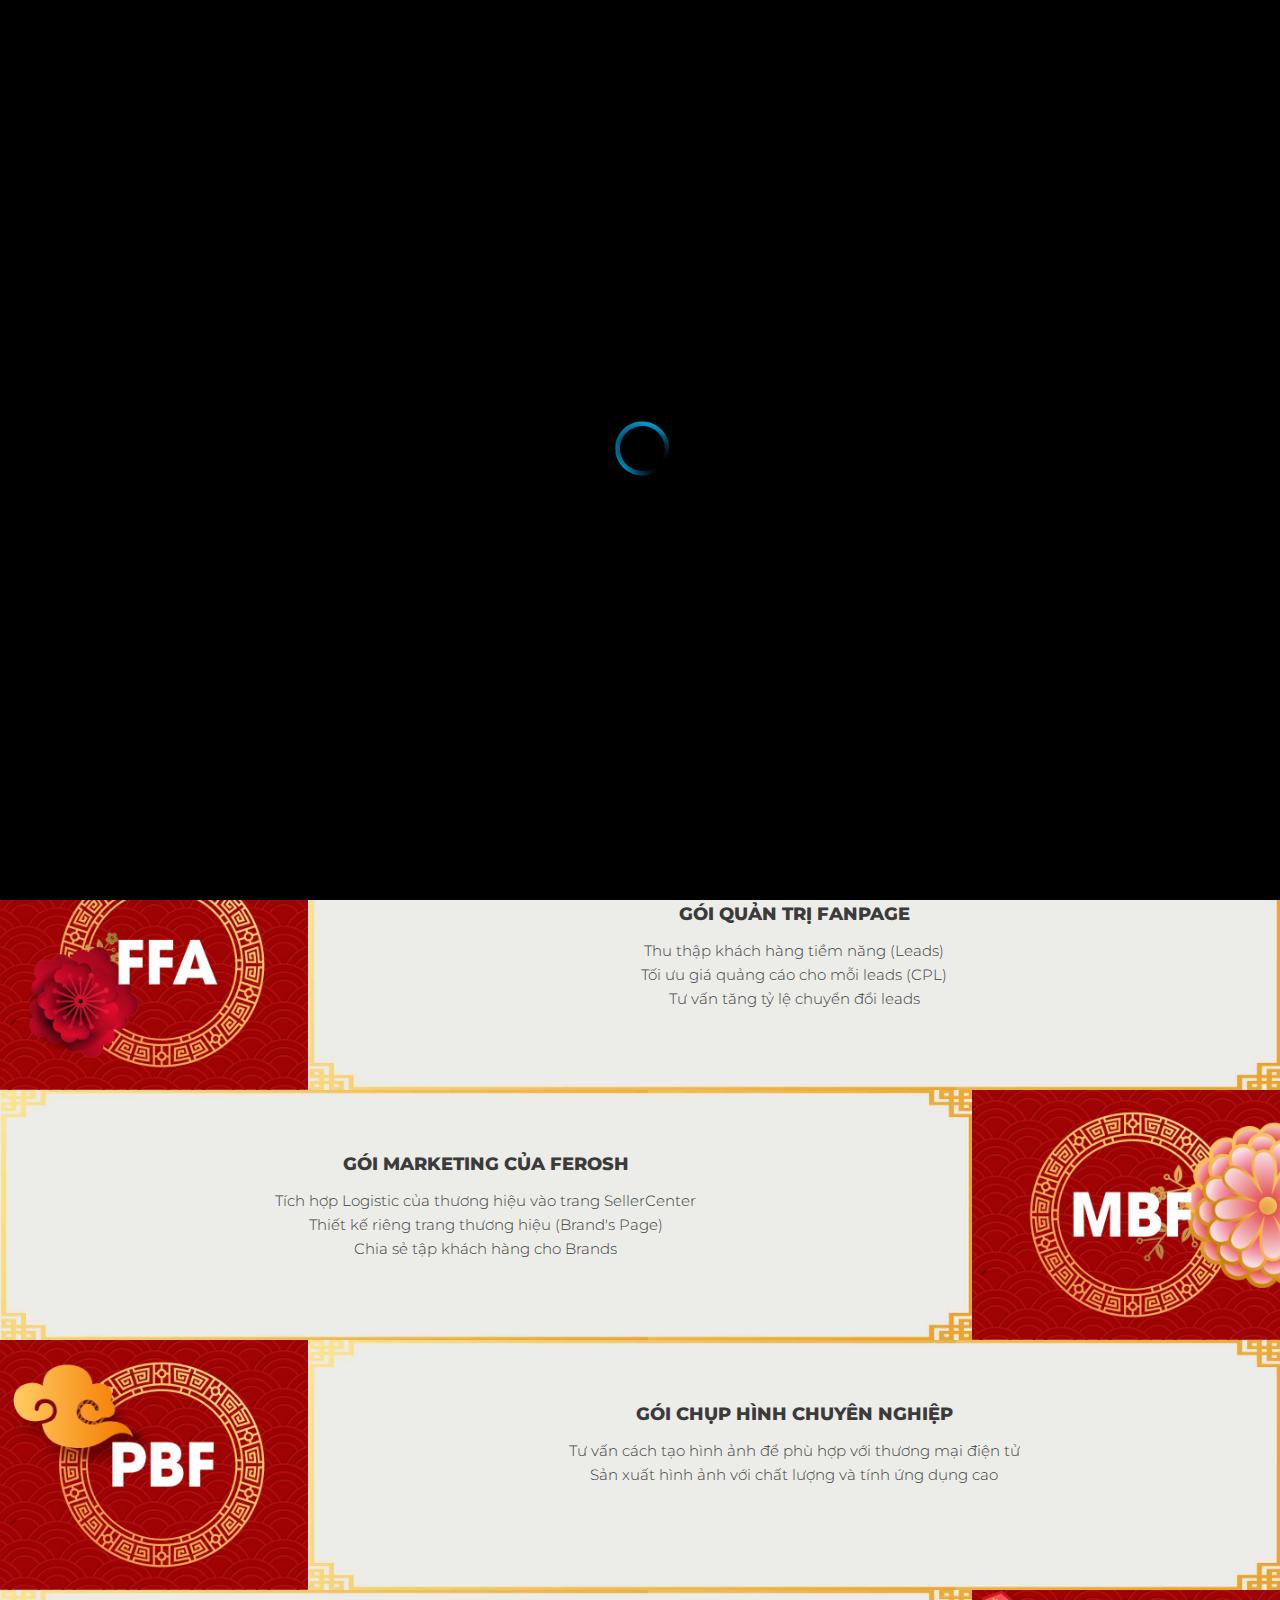
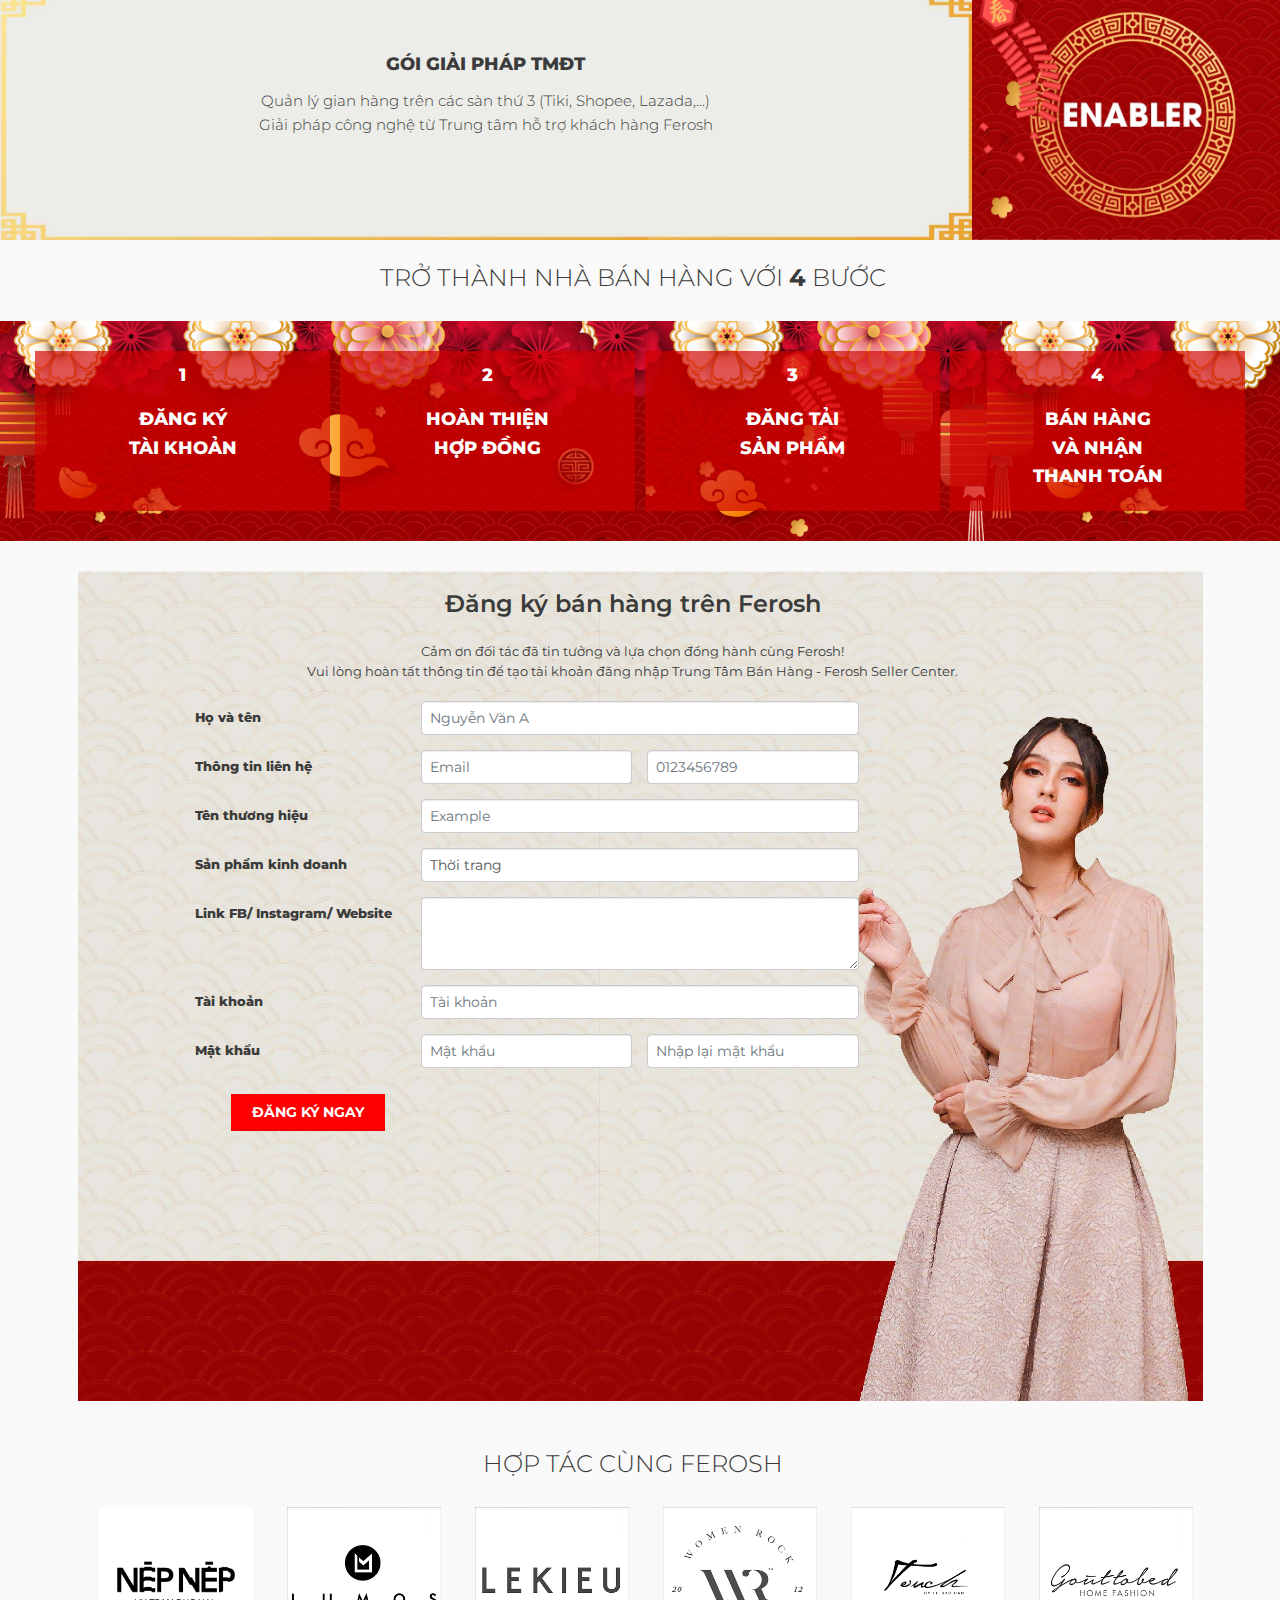
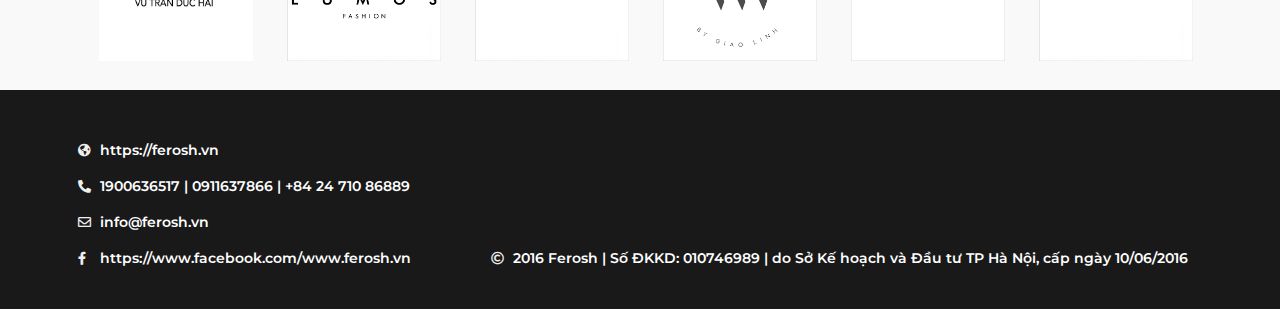
<file: index.html>
<!DOCTYPE html>
<html lang="en">

<head>
    <meta charset="UTF-8" />
    <meta http-equiv="X-UA-Compatible" content="IE=edge" />
    <meta name="viewport" content="width=device-width, initial-scale=1.0" />
    <link rel="preconnect" href="https://fonts.googleapis.com">
    <link rel="preconnect" href="https://fonts.gstatic.com" crossorigin>
    <link rel="stylesheet" href="https://cdnjs.cloudflare.com/ajax/libs/font-awesome/5.15.1/css/all.min.css" />
    <link href="https://fonts.googleapis.com/css2?family=Montserrat:ital,wght@0,100;0,200;0,300;0,400;0,500;0,600;0,700;0,800;0,900;1,100;1,200;1,300;1,400;1,500;1,600;1,700;1,800;1,900&display=swap" rel="stylesheet">
    <link href="https://fonts.googleapis.com/css2?family=Playfair+Display:ital,wght@0,400;0,500;0,600;0,700;0,800;0,900;1,400;1,500;1,600;1,700;1,800;1,900&display=swap" rel="stylesheet">
    <link rel="stylesheet" href="./css/bootstrap.min.css" />
    <link rel="stylesheet" href="./css/slick.css" />
    <link rel="stylesheet" href="./css/reset.css" />
    <link rel="stylesheet" href="./css/style.css" />
    <link rel="stylesheet" href="./css/responsive.css" />
    <title>Ferosh</title>
</head>

<body>
    <div id="preloader">
    </div>
    <section class="header">
        <div class="header-logo col-md-12 col-sm-12 col-lg-12 row">
            <a href="#">
                <p>FEROSH</p>
            </a>
        </div>
    </section>
    <section class="banner col-md-12 col-sm-12 col-lg-12 row">
        <div class="col-md-12 col-sm-12 col-lg-6 banner-left"></div>
        <div class="text-center col-xs-12 col-md-12 col-sm-12 col-lg-6 col-xs-12 banner-right">
            <div class="name-banner">
                <p>FEROSH</p>
            </div>
            <div class="slogan">
                <p class="slg1">GIẢI PHÁP HÀNG ĐẦU </p>
                <p class="slg2">CHO CÁC THƯƠNG HIỆU THỜI TRANG</p>
            </div>
            <div class="btt-banner">
                <button class="button-banner"><a href="#rgt">ĐĂNG KÝ NGAY</a></button>
            </div>
        </div>
    </section>
    <section class="problems">
        <div class="problem col-md-12 row">
            <h3>BẠN GẶP VẤN ĐỀ VỀ VIỆC KINH DOANH THỜI TRANG ?</h3>
        </div>
        <div class="problem-box col-md-12 row">
            <div class="why">
                <h3>CHỌN FEROSH ?</h3>
            </div>
            <div class="list-reason">
                <div class="col-md-3 reason">
                    <div class="content">
                        <div class="bi">
                        </div>
                        <h5>QUẢN LÝ SẢN PHẨM</h5>
                        <p class="content-text">Hỗ trợ cập nhật,<br>quản lý thông tin sản phẩm <br> được bán Online, xử lý và <br>giao hàng chính xác,<br> nhanh chóng nhất</p>
                    </div>
                </div>
                <div class="col-md-3 reason">
                    <div class="content">
                        <div class="bi">
                        </div>
                        <h5>ĐỊNH VỊ THƯƠNG HIỆU </h5>
                        <p class="content-text">Tham gia vào mạng lưới<br>gần 100 thương hiệu thời trang <br>tầm trung và cao cấp</p>
                    </div>
                </div>
                <div class="col-md-3 reason">
                    <div class="content">
                        <div class="bi">
                        </div>
                        <h5>MỞ RỘNG TẬP KHÁCH HÀNG</h5>
                        <p class="content-text">Tiếp cận khách hàng Online<br>đa dạng của Ferosh</p>
                    </div>
                </div>
                <div class="col-md-3 reason">
                    <div class="content">
                        <div class="bi">
                        </div>
                        <h5>CHƯƠNG TRÌNH MARKETING<br> DÀNH RIÊNG CHO BẠN</h5>
                        <p class="content-text">Tăng doanh thu<br> và độ phủ sóng thương hiệu<br> với chương trình MARKETING<br> thiết kế riêng cho phong cách<br> và tập khách hàng</p>
                    </div>
                </div>
            </div>
            <div class="slide-reason">
                <div class="slide-item">
                    <div class="item-content">
                        <div class="bi">
                        </div>
                        <h5>QUẢN LÝ SẢN PHẨM</h5>
                        <p class="content-text">Hỗ trợ cập nhật,<br>quản lý thông tin sản phẩm <br> được bán Online, xử lý và <br>giao hàng chính xác,<br> nhanh chóng nhất</p>
                    </div>
                </div>
                <div class="slide-item">
                    <div class="item-content">
                        <div class="bi">
                        </div>
                        <h5>ĐỊNH VỊ THƯƠNG HIỆU </h5>
                        <p class="content-text">Tham gia vào mạng lưới<br>gần 100 thương hiệu thời trang <br>tầm trung và cao cấp</p>
                    </div>
                </div>
                <div class="slide-item">
                    <div class="item-content">
                        <div class="bi">
                        </div>
                        <h5>MỞ RỘNG TẬP KHÁCH HÀNG</h5>
                        <p class="content-text">Tiếp cận khách hàng Online<br>đa dạng của Ferosh</p>
                    </div>
                </div>
                <div class="slide-item">
                    <div class="item-content">
                        <div class="bi">
                        </div>
                        <h5>CHƯƠNG TRÌNH MARKETING<br> DÀNH RIÊNG CHO BẠN</h5>
                        <p class="content-text">Tăng doanh thu<br> và độ phủ sóng thương hiệu<br> với chương trình MARKETING<br> thiết kế riêng cho phong cách<br> và tập khách hàng</p>
                    </div>
                </div>
            </div>
        </div>
    </section>
    <section class="services">
        <div class="service col-md-12 row">
            <h3>CÁC GÓI GIẢI PHÁP MARKETING FEROSH CUNG CẤP</h3>
        </div>
        <div class="service-box ">
            <div class="service-item">
                <div class="service-image"><img src="./images/mkt1.jpg" alt=""></div>
                <div class="service-content">
                    <h4>GÓI QUẢN TRỊ FANPAGE </h4>
                    <p>Thu thập khách hàng tiềm năng (Leads)<br> Tối ưu giá quảng cáo cho mỗi leads (CPL) <br>Tư vấn tăng tỷ lệ chuyển đổi leads</p>
                </div>
            </div>
            <div class="service-item">
                <div class="service-content item-text">
                    <h4>GÓI MARKETING CỦA FEROSH</h4>
                    <p>Tích hợp Logistic của thương hiệu vào trang SellerCenter<br> Thiết kế riêng trang thương hiệu (Brand's Page)<br> Chia sẻ tập khách hàng cho Brands</p>
                </div>
                <div class="service-image"><img src="./images/mkt2.jpg" alt=""></div>
            </div>
            <div class="service-item">
                <div class="service-image"><img src="./images/mkt3.jpg" alt=""></div>
                <div class="service-content">
                    <h4>GÓI CHỤP HÌNH CHUYÊN NGHIỆP</h4>
                    <p>Tư vấn cách tạo hình ảnh để phù hợp với thương mại điện tử<br> Sản xuất hình ảnh với chất lượng và tính ứng dụng cao</p>
                </div>
            </div>
            <div class="service-item">
                <div class="service-content item-text">
                    <h4>GÓI GIẢI PHÁP TMĐT</h4>
                    <p>Quản lý gian hàng trên các sàn thứ 3 (Tiki, Shopee, Lazada,...)<br> Giải pháp công nghệ từ Trung tâm hỗ trợ khách hàng Ferosh</p>
                </div>
                <div class="service-image"><img src="./images/mkt4.jpg" alt=""></div>
            </div>
        </div>
    </section>
    <section class="steps">
        <div class="step-title col-md-12 row">
            <h3>TRỞ THÀNH NHÀ BÁN HÀNG VỚI <strong>4</strong> BƯỚC</h3>
        </div>
        <div class="steps-box col-md-12 row">
            <div class="col-md-3 col-sm-3 step">
                <div class="step-item">
                    <h4>1</h4>
                    <h4>ĐĂNG KÝ<br>TÀI KHOẢN</h4>
                </div>
            </div>
            <div class="col-md-3 col-sm-3 step">
                <div class="step-item">
                    <h4>2</h4>
                    <h4>HOÀN THIỆN<br> HỢP ĐỒNG</h4>
                </div>
            </div>
            <div class="col-md-3 col-sm-3 step">
                <div class="step-item">
                    <h4>3</h4>
                    <h4>ĐĂNG TẢI<br> SẢN PHẨM</h4>
                </div>
            </div>
            <div class="col-md-3 col-sm-3 step">
                <div class="step-item">
                    <h4>4</h4>
                    <h4>BÁN HÀNG <br>VÀ NHẬN<br> THANH TOÁN</h4>
                </div>
            </div>
        </div>
        <div class="steps-box-mobile col-md-12 row">
            <div class="col-md-3 col-sm-3 step">
                <div class="step-item">
                    <h4>1</h4>
                    <h4>ĐĂNG KÝ TÀI KHOẢN</h4>
                </div>
            </div>
            <div class="col-md-3 col-sm-3 step">
                <div class="step-item">
                    <h4>2</h4>
                    <h4>HOÀN THIỆN HỢP ĐỒNG</h4>
                </div>
            </div>
            <div class="col-md-3 col-sm-3 step">
                <div class="step-item">
                    <h4>3</h4>
                    <h4>ĐĂNG TẢI SẢN PHẨM</h4>
                </div>
            </div>
            <div class="col-md-3 col-sm-3 step">
                <div class="step-item">
                    <h4>4</h4>
                    <h4>BÁN HÀNG VÀ NHẬN THANH TOÁN</h4>
                </div>
            </div>
        </div>
    </section>
    <section id="rgt" class="register">
        <div class="container">
            <div class="register-box text-center col-md-12  container">
                <div class="register-text col-md-12 row">
                    <h3>Đăng ký bán hàng trên Ferosh</h3>
                    <p>Cảm ơn đối tác đã tin tưởng và lựa chọn đồng hành cùng Ferosh! </p>
                    <p>Vui lòng hoàn tất thông tin để tạo tài khoản đăng nhập Trung Tâm Bán Hàng - Ferosh Seller Center.</p>
                </div>
                <div id="errorText" class="text-center form-register ">
                    <form action="" class="form-rgt container col-md-10" onsubmit="return FormValidate();">
                        <div class="form-group row">
                            <label id="erroName" class="control-label col-md-3 col-sm-3" for="hovaten">Họ và tên</label>
                            <div class="col-md-6 col-sm-9">
                                <input type="text" class="form-control" id="name" placeholder="Nguyễn Văn A" name="hovaten" onblur="checkName(this);" required />
                                <span class="txt-test" id="error_name"></span>
                            </div>
                        </div>
                        <div class="form-group row">
                            <label class="control-label col-md-3 col-sm-3" for="information">Thông tin liên hệ</label>
                            <div class="col-md-3 col-sm-9">
                                <input type="text" class="form-control" id="mail" placeholder="Email" name="information" onblur="checkMail(this);" required>
                                <span class="txt-test" id="error_mail"></span>
                            </div>
                            <label class="control-label col-md-3 col-sm-3 numberphone" for="information">Số điện thoại</label>
                            <div class=" col-md-3 col-sm-9">
                                <input type="text" class="form-control form-two" id="phone" placeholder="0123456789" name="information" onblur="checkPhone(this);" required>
                                <span class="txt-test" id="error_phone"></span>
                            </div>
                        </div>
                        <div class="form-group row">
                            <label class="control-label col-md-3 col-sm-3" for="brand">Tên thương hiệu</label>
                            <div class="col-md-6 col-sm-9">
                                <input type="text" class="form-control" id="brand" placeholder="Example" name="brand" onblur=" checkBrand(this)" required>
                                <span class="txt-test" id="error_brand"></span>
                            </div>
                        </div>
                        <div class="form-group row">
                            <label class="control-label col-sm-3" for="product">Sản phẩm kinh doanh</label>
                            <div class="col-md-6 col-sm-9">
                                <select id="product" class="form-control" required>
                                    <option name="nameproduct" value="Thời trang">Thời trang</option>
                                    <option name="nameproduct" value="Mỹ phẩm - TPCN">Mỹ phẩm - TPCN</option>
                                    <option name="nameproduct" value="Phụ kiệu (giày dép, túi xách, trang sức & các loại phụ kiện khác">Phụ kiệu (giày dép, túi xách, trang sức & các loại phụ kiện khác</option>
                                  </select>
                            </div>
                        </div>
                        <div class="form-group row">
                            <label class="control-label col-md-3 col-sm-3" for="product">Link FB/ Instagram/ Website</label>
                            <div class="col-md-6 col-sm-9">
                                <textarea id="link" class="form-control" name="link" rows="3" onblur="checkLink(this);" required></textarea>
                                <span class="txt-test" id="error_link"></span>
                            </div>
                        </div>
                        <div class="form-group row">
                            <label class="control-label col-md-3 col-sm-3" for="username">Tài khoản</label>
                            <div class=" col-md-6 col-sm-9">
                                <input type="text" class="form-control" id="username" placeholder="Tài khoản" name="username" onblur="checkUse(this);" required>
                                <span class="txt-test" id="error_username"></span>
                            </div>
                        </div>
                        <div class="form-group row">
                            <label class="control-label col-md-3 col-sm-3" for="password">Mật khẩu</label>
                            <div class="col-md-3 col-sm-9">
                                <input type="password" class="form-control" id="pass" placeholder="Mật khẩu" name="password" onblur="checkPass(this);" required>
                                <span class="txt-test" id="error_pass"></span>
                            </div>
                            <label class="control-label col-md-3 col-sm-3 confirm" for="pass">Nhập lại mật khẩu</label>
                            <div class=" col-md-3 col-sm-9">
                                <input type="password" class="form-control form-two ps" id="password" placeholder="Nhập lại mật khẩu" name="password" onblur="checkPassword(this);" required>
                                <span class="txt-test" id="error_password"></span>
                            </div>
                        </div>
                        <div class="register-btt ">
                            <button type="submit" id="submit" value="Submit" class="btn btn-white text-center register-button">ĐĂNG KÝ NGAY</button>
                        </div>
                    </form>
                </div>
            </div>
        </div>
    </section>
    <div class="submit-loading">
        <i class="fas fa-spinner"></i>
    </div>
    <div class="success">
        <div class="success-box">
            <p>Đăng ký thành công <i class="fas fa-check-circle"></i></p>
        </div>
    </div>
    <div class="failure">
        <div class="failure-box">
            <p>Đăng ký không thành công do mail đã được đăng ký!<i class="fas fa-check-circle"></i></p>
        </div>
    </div>
    </div>
    <section class="partner">
        <div class="partner col-md-12 row">
            <h3>HỢP TÁC CÙNG FEROSH</h3>
        </div>
        <div class="container">
            <div class="partner-slide col-md-12 col-sm-12 col-lg-12 row">
                <div class="partner-item"><img src="./images/partner/partner1.jpg" alt="nha-thiet-ke/nepnep"></div>
                <div class="partner-item"><img src="./images/partner/partner2.png" alt="nha-thiet-ke/lumos"></div>
                <div class="partner-item"><img src="./images/partner/partner3.png" alt="nha-thiet-ke/lekieu"></div>
                <div class="partner-item"><img src="./images/partner/partner4.png" alt="nha-thiet-ke/women-rock"></div>
                <div class="partner-item"><img src="./images/partner/partner5.png" alt="nha-thiet-ke/touch"></div>
                <div class="partner-item"><img src="./images/partner/partner6.png" alt="nha-thiet-ke/gouttobed"></div>
                <div class="partner-item"><img src="./images/partner/partner7.jpg" alt="nha-thiet-ke/ceilio"></div>
                <div class="partner-item"><img src="./images/partner/partner8.jpg" alt="nha-thiet-ke/sale" style="height: 32px;"></div>
                <div class="partner-item"><img src="./images/partner/partner9.jpg" alt="nha-thiet-ke/h&t"></div>
                <div class="partner-item"><img src="./images/partner/partner10.png" alt="nha-thiet-ke/sale-up" style="height: 32px;"></div>
                <div class="partner-item"><img src="./images/partner/partner11.png" alt="nha-thiet-ke/pretty-one"></div>
                <div class="partner-item"><img src="./images/partner/partner12.jpg" alt="nha-thiet-ke/thuy-an"></div>
                <div class="partner-item"><img src="./images/partner/partner13.png" alt="nha-thiet-ke/happy"></div>
                <div class="partner-item"><img src="./images/partner/partner14.jpg" alt="nha-thiet-ke/elpis"></div>
                <div class="partner-item"><img src="./images/partner/partner15.jpg" alt="nha-thiet-ke/lanh"></div>
                <div class="partner-item"><img src="./images/partner/partner16.jpg" alt="nha-thiet-ke/eunsoo"></div>
                <div class="partner-item"><img src="./images/partner/partner17.png" alt="nha-thiet-ke/artemys"></div>
                <div class="partner-item"><img src="./images/partner/partner18.jpg" alt="nha-thiet-ke/hobb"></div>
                <div class="partner-item"><img src="./images/partner/partner19.jpg" alt="nha-thiet-ke/perla-de-paris"></div>
                <div class="partner-item"><img src="./images/partner/partner20.png" alt="nha-thiet-ke/blue-blue"></div>
                <div class="partner-item"><img src="./images/partner/partner21.jpg" alt="nha-thiet-ke/mymy"></div>
                <div class="partner-item"><img src="./images/partner/partner22.png" alt="nha-thiet-ke/dk-sansan-gisy"></div>
                <div class="partner-item"><img src="./images/partner/partner23.jpg" alt="nha-thiet-ke/narei"></div>
                <div class="partner-item"><img src="./images/partner/partner24.jpg" alt="nha-thiet-ke/anne & grace"></div>
                <div class="partner-item"><img src="./images/partner/partner25.jpg" alt="nha-thiet-ke/la-pham"></div>
                <div class="partner-item"><img src="./images/partner/partner26.jpg" alt="nha-thiet-ke/ladali-la-luna"></div>
                <div class="partner-item"><img src="./images/partner/partner27.jpg" alt="nha-thiet-ke/subtle-simple"></div>
                <div class="partner-item"><img src="./images/partner/partner28.png" alt="nha-thiet-ke/queen-style"></div>
                <div class="partner-item"><img src="./images/partner/partner29.png" alt="nha-thiet-ke/do-trinh-hoai-nam"></div>
                <div class="partner-item"><img src="./images/partner/partner30.jpg" alt="nha-thiet-ke/wephobia"></div>
                <div class="partner-item"><img src="./images/partner/partner31.jpg" alt="nha-thiet-ke/larita"></div>
                <div class="partner-item"><img src="./images/partner/partner32.png" alt="nha-thiet-ke/halinhthu"></div>
                <div class="partner-item"><img src="./images/partner/partner33.png" alt="nha-thiet-ke/cccd"></div>
                <div class="partner-item"><img src="./images/partner/partner34.jpg" alt="nha-thiet-ke/blanc & noir"></div>
                <div class="partner-item"><img src="./images/partner/partner35.jpg" alt="nha-thiet-ke/l'allée"></div>
                <div class="partner-item"><img src="./images/partner/partner36.png" alt="nha-thiet-ke/ôche"></div>
                <div class="partner-item"><img src="./images/partner/partner37.jpg" alt="nha-thiet-ke/sale-60%" style="height: 32px;"></div>
                <div class="partner-item"><img src="./images/partner/partner38.png" alt="nha-thiet-ke/aim-studio"></div>
                <div class="partner-item"><img src="./images/partner/partner39.jpg" alt="nha-thiet-ke/clared-giangle"></div>
                <div class="partner-item"><img src="./images/partner/partner40.png" alt="nha-thiet-ke/uptios"></div>
                <div class="partner-item"><img src="./images/partner/partner41.jpg" alt="nha-thiet-ke/nudes"></div>
                <div class="partner-item"><img src="./images/partner/partner42.png" alt="nha-thiet-ke/dong-gia-199k"></div>
                <div class="partner-item"><img src="./images/partner/partner43.png" alt="nha-thiet-ke/lechat-studio"></div>
                <div class="partner-item"><img src="./images/partner/partner44.png" alt="nha-thiet-ke/geox-respira"></div>
                <div class="partner-item"><img src="./images/partner/partner45.png" alt="nha-thiet-ke/holster"></div>
                <div class="partner-item"><img src="./images/partner/partner46.png" alt="nha-thiet-ke/lea's"></div>
                <div class="partner-item"><img src="./images/partner/partner47.jpg" alt="nha-thiet-ke/clothes-rack"></div>
                <div class="partner-item"><img src="./images/partner/partner48.png" alt="nha-thiet-ke/cashew"></div>
                <div class="partner-item"><img src="./images/partner/partner49.png" alt="nha-thiet-ke/ha-truong"></div>
                <div class="partner-item"><img src="./images/partner/partner50.png" alt="nha-thiet-ke/she"></div>
                <div class="partner-item"><img src="./images/partner/partner51.png" alt="nha-thiet-ke/gianni-conti"></div>
                <div class="partner-item"><img src="./images/partner/partner52.png" alt="nha-thiet-ke/vu-tran-duc-hai"></div>
                <div class="partner-item"><img src="./images/partner/partner53.png" alt="nha-thiet-ke/soyoung"></div>
                <div class="partner-item"><img src="./images/partner/partner54.png" alt="nha-thiet-ke/em"></div>
                <div class="partner-item"><img src="./images/partner/partner55.jpg" alt="nha-thiet-ke/lo"></div>
                <div class="partner-item"><img src="./images/partner/partner56.png" alt="nha-thiet-ke/louisa"></div>
                <div class="partner-item"><img src="./images/partner/partner57.png" alt="nha-thiet-ke/new-arrival" style="height: 32px;"></div>
                <div class="partner-item"><img src="./images/partner/partner58.png" alt="nha-thiet-ke/sale-70%" style="height: 32px;"></div>
                <div class="partner-item"><img src="./images/partner/partner59.jpg" alt="nha-thiet-ke/noire"></div>
                <div class="partner-item"><img src="./images/partner/partner60.png" alt="nha-thiet-ke/new-arrival-summer" style="height: 32px;"></div>
                <div class="partner-item"><img src="./images/partner/partner61.png" alt="nha-thiet-ke/hala"></div>
            </div>
        </div>
    </section>
    <footer class="footer">
        <div class="ft col-md-12 col-xs-12 row ">
            <div class="ft-content">
                <div class="container">
                    <div class="ft-icon">
                        <i class="fas fa-globe-americas"></i>
                        <a href="#">https://ferosh.vn</a>
                    </div>
                    <div class="ft-icon">
                        <i class="fas fa-phone-alt"></i>
                        <a href="#">1900636517 | 0911637866 | +84 24 710 86889</a>
                    </div>
                    <div class="ft-icon">
                        <i class="far fa-envelope"></i>
                        <a href="#">info@ferosh.vn</a>
                    </div>
                    <div class="ft-icon ft-bottom">
                        <div class="ft-bt">
                            <i class="fab fa-facebook-f"></i>
                            <a href="#">https://www.facebook.com/www.ferosh.vn</a>
                        </div>
                        <div class="ft-bt">
                            <i class="far fa-copyright"></i>
                            <a href="#">2016 Ferosh | Số ĐKKD: 010746989 | do Sở Kế hoạch và Đầu tư TP Hà Nội, cấp ngày 10/06/2016</a>
                        </div>
                    </div>
                </div>
            </div>
        </div>
    </footer>
    <script src="./js/jquery.min.js"></script>
    <script src="https://code.jquery.com/jquery-3.5.1.slim.min.js"></script>
    <script src="https://cdn.jsdelivr.net/npm/bootstrap@4.5.3/dist/js/bootstrap.bundle.min.js"></script>
    <script src="https://cdn.jsdelivr.net/npm/popper.js@1.16.1/dist/umd/popper.min.js"></script>
    <script src="./js/slick.min.js"></script>
    <script src="./js/index.js"></script>
</body>

</html>
</file>
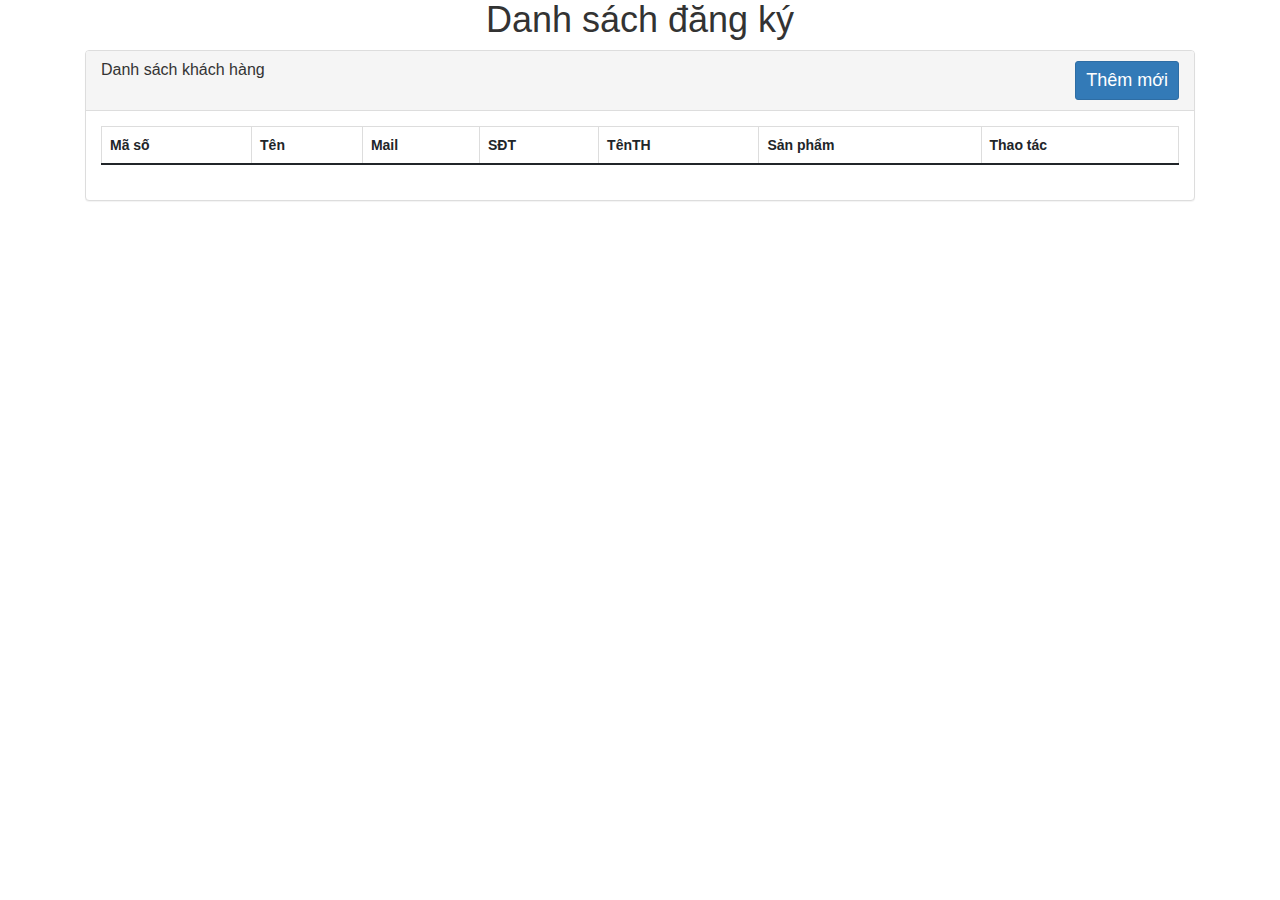
<file: listregister.html>
<!DOCTYPE html>
<html lang="en">

<head>
    <meta charset="utf-8">
    <meta name="viewport" content="width=device-width, initial-scale=1">
    <title>Danh sách đăng ký</title>
    <link href="https://fonts.googleapis.com/css2?family=Montserrat:ital,wght@0,100;0,200;0,300;0,400;0,500;0,600;0,700;0,800;0,900;1,100;1,200;1,300;1,400;1,500;1,600;1,700;1,800;1,900&display=swap" rel="stylesheet">
    <link rel="stylesheet" href="https://maxcdn.bootstrapcdn.com/bootstrap/3.3.6/css/bootstrap.min.css">
    <link href="https://cdnjs.cloudflare.com/ajax/libs/font-awesome/4.4.0/css/font-awesome.min.css" rel="stylesheet" type="text/css">
    <link rel="stylesheet" href="./css/bootstrap.min.css" />
    <link rel="stylesheet" href="./css/style.css">
    <link rel="stylesheet" href="https://maxcdn.bootstrapcdn.com/bootstrap/3.4.1/css/bootstrap.min.css">
</head>

<body>
    <div class="container">
        <div class="row">
            <h1 class="text-center">Danh sách đăng ký</h1>
            <div class="col-md-12 ">
                <div class="panel panel-default panel-table">
                    <div class="panel-heading">
                        <div class="row">
                            <div class="col col-xs-6">
                                <h3 class="panel-title">Danh sách khách hàng</h3>
                            </div>
                            <div class="col col-xs-6 text-right">
                                <a href="http://127.0.0.1:5504/index.html#rgt"> <button type="button" class="btn btn-sm btn-primary btn-create" style="font-size: 18px;">Thêm mới</button></a>
                            </div>
                        </div>
                    </div>
                    <div class="panel-body">
                        <table class="table table-striped table-bordered table-list">
                            <thead>
                                <tr>
                                    <th>Mã số</th>
                                    <th>Tên</th>
                                    <th>Mail</th>
                                    <th>SĐT</th>
                                    <th>TênTH</th>
                                    <th>Sản phẩm</th>
                                    <th>Thao tác</th>
                                </tr>
                            </thead>
                            <tbody id="dataList">
                            </tbody>
                        </table>
                    </div>
                </div>
            </div>
        </div>
    </div>
    <div class="container">
        <div class="modal fade" id="myModal" role="dialog">
            <div class="modal-dialog">
                <!-- Modal content-->
                <div class="modal-content">
                    <form action="" class="form-rgt container col-md-10" onsubmit="return FormEdit();" id="formEdit">
                        <div class="modal-header">
                            <h4 class="modal-title">Sửa thông tin</h4>
                            <button type="button" class="close" data-dismiss="modal">&times;</button>
                        </div>
                        <div class="modal-body">
                            <div id="errorText" class="text-center form-register ">
                            </div>
                        </div>
                        <div class="modal-footer">
                            <button type="submit" class="btn btn-primary" style="z-index: 100000;">Lưu</button>
                            <button type="reset" class="btn btn-default" data-dismiss="modal" style="background: red;
                            color: white;z-index: 100000;">Xóa</button>
                        </div>
                    </form>
                </div>
            </div>
        </div>
    </div>
    <div class="success">
        <div class="success-box">
            <p>Sửa đăng ký thành công <i class="fas fa-check-circle"></i></p>
        </div>
    </div>
    <div class="failure">
        <div class="failure-box">
            <p>Sửa đăng ký không thành công do mail đã được đăng ký!<i class="fas fa-check-circle"></i></p>
        </div>
    </div>
    <script src="https://ajax.googleapis.com/ajax/libs/jquery/3.5.1/jquery.min.js"></script>
    <script src="https://maxcdn.bootstrapcdn.com/bootstrap/3.4.1/js/bootstrap.min.js"></script>
    <script src="./js/list.js"></script>
    <script src="./js/index.js"></script>
</body>

</html>
</file>
<file: css/style.css>
body {
    overflow-x: hidden !important;
    background: #f8f9f8;
    color: #3b3b3b;
    font-size: 13px;
    font-family: 'Montserrat', sans-serif;
}

h1,
h2,
h3,
h4,
h5,
h6,
.h1,
.h2,
.h3,
.h4,
.h5,
.h6 {
    font-family: inherit;
    font-weight: 300;
    line-height: 1.1;
    color: inherit;
}

h3,
.h3 {
    font-size: 24px;
}


/*header*/

.header {
    overflow-x: hidden;
}

.header-logo {
    text-align: center;
}

.header-logo a {
    text-decoration: none;
}

.header-logo p {
    font-size: 29px;
    font-weight: 800;
    padding: 20px 0;
    margin: 0px;
    color: #3b3b3b;
    font-family: 'Montserrat', sans-serif;
}


/*banner*/

.banner,
.problem-box,
.steps-box {
    margin: 0;
}

.banner .banner-left {
    height: 318.25px;
    background-image: url(../images/banner1.jpg);
    background-size: cover;
}

.banner .banner-right {
    padding-top: 10px;
    height: 318.25px;
    background-image: url(../images/banner2.jpg);
    background-size: cover;
}

.name-banner p {
    margin: 0px;
    font-size: 105px;
    font-family: 'Playfair Display', serif;
    font-weight: 400;
    color: white;
}

.slogan p {
    font-size: 16px;
    color: white;
    font-weight: 300;
}

.slogan .slg1 {
    margin-bottom: 0px;
}

.slogan .slg2 {
    margin-bottom: 20px;
}

.btt-banner .button-banner {
    width: 160px;
    padding: 10px;
    border: 1px solid yellow;
    background: #ff000000;
    color: white;
    font-size: 13px;
    font-weight: 700;
    text-transform: none;
}

a {
    text-decoration: none;
    color: white;
}

a:hover {
    color: white;
}


/*problem*/

.problem,
.service,
.step-title,
.partner {
    text-align: center;
    background: #f8f9f8;
    padding: 25px 0;
}

.problem-box {
    height: 275px;
    background: linear-gradient( 90deg, rgba(231, 158, 42, 1) 0%, rgba(254, 238, 161, 1) 100%);
}


/*problem-box*/

.problem-box .why {
    height: 100%;
    width: 80px;
    background: #9b0000;
    color: white;
    float: left;
}

.why h3 {
    transform: rotate( 270deg);
    transform-origin: 0 0;
    position: absolute;
    top: 725px;
    left: 25px;
    font-weight: bolder;
}

.list-reason {
    height: 100%;
    width: 95%;
    display: flex;
    margin-top: -270px;
    margin-left: 80px;
    padding: 25px 30px;
}

.reason {
    padding: 0 15px;
    height: 100%;
}

.content {
    background: #ffffffeb;
    height: 100%;
    text-align: center;
    padding-top: 25px;
}

.bi {
    width: 7px;
    height: 7px;
    background: #3b3b3b;
    border-radius: 50%;
    margin: auto auto 25px auto;
}

.content h5 {
    margin-bottom: 10px;
    font-size: 14px;
    font-weight: bolder;
}


/*slide*/

.slide-reason {
    height: 100%;
    width: 90%;
    display: flex;
    margin-top: -270px;
    margin-left: 80px;
    padding: 25px 30px;
}

.slide-item {
    padding: 0 15px;
    height: 100%;
}

.item-content {
    background: #ffffffeb;
    width: 100%;
    height: 100%;
    text-align: center;
    padding-top: 25px;
    padding-bottom: 100px;
}

.item-content h5 {
    margin-bottom: 10px;
    font-size: 14px;
    font-weight: bolder;
}

.slick-prev,
.slick-next {
    display: none !important;
}


/*service-box*/

.service-box {
    background: #f5f6f1;
    display: block;
    width: 100%;
    text-align: center;
}

.service-item {
    display: flex;
}

.service-item .service-image {
    width: 345px;
}

.service-image img {
    width: 100%;
    height: 250px;
    object-fit: cover;
}

.service-content {
    width: 85%;
    background-image: url(../images/1-07.jpg);
    background-size: 100% 250px;
    object-position: 0px;
}

.service-content h4 {
    padding-top: 65px;
    margin-bottom: 15px;
    font-size: 18px;
    font-weight: 800;
}

.service-content p {
    font-size: 15px;
    line-height: 1.6;
    font-weight: 300;
}


/*step*/

strong {
    font-weight: 700;
}

.steps-box,
.steps-box-mobile {
    color: white;
    background-image: url(../images/register.png);
    background-size: contain;
    padding: 30px 30px;
    margin-bottom: 30px;
}

.step {
    text-align: center;
    padding: 0 35px;
}

.step-item {
    background: #d00000ab;
    height: 160px;
    padding: 10px;
}

.step h4 {
    font-size: 18px;
    font-weight: 800;
    line-height: 1.6;
    padding-bottom: 10px;
}

.steps-box-mobile {
    display: none;
}


/*register*/

.register-box {
    height: 830px !important;
    background-image: url(../images/register_form.jpg);
    background-size: cover;
    background-position: 100% 100% !important;
    padding: 20px;
}

.register-text {
    text-align: center;
}

.register-text h3 {
    font-size: 24px;
    font-weight: 600;
    padding-bottom: 20px;
}

.register-text p {
    font-size: 13px;
    margin: 0;
}

.form-register {
    margin-top: 20px;
}

form {
    height: 600px !important;
}

.form-rgt {
    text-align: left;
}

.form-group {
    font-size: 13px;
    font-weight: 800;
    padding-bottom: 15px;
}

.txt-test {
    color: #c53330;
    font-size: 11px;
    font-weight: 400;
}

.numberphone,
.confirm {
    display: none;
}

.form-group .control-label {
    padding-top: 7px;
}

.form-control {
    display: block;
    width: 100%;
    height: 34px;
    color: #555;
    font-size: 14px;
    border: 1px solid #ccc;
    border-radius: 4px;
    box-shadow: inset 0 1px 1px rgb(0 0 0 / 8%) !important;
}

textarea.form-control {
    height: auto;
}

.register-btt {
    margin-left: 4%;
    margin-top: -29px;
}

.register-button {
    font-size: 14px;
    /* position: relative;
    top: 87px; */
    color: white !important;
    background: red;
    font-weight: 700;
    padding: 7px 20px;
    border: 1px solid red;
    border-radius: 0px;
}


/*partner*/

.partner-slide {
    margin-left: 21px;
}

.partner-slide .partner-item {
    margin-right: 34px;
}

.partner-slide img {
    display: block;
    max-width: 100%;
    object-fit: cover;
}


/*footer*/

.footer {
    background: #191919;
    color: #efefef;
    font-weight: 600;
}

.ft {
    padding-top: 50px;
    padding-bottom: 10px;
}

.ft-icon,
.ft-bottom .ft-bt {
    margin-bottom: 15px;
}

.ft-icon i {
    width: 18px;
}

.ft-icon a {
    text-decoration: none;
    font-size: 14px;
    font-weight: 600;
    color: white;
}

.ft-bottom {
    display: flex;
    justify-content: space-between;
}


/*loading*/

.submit-loading,
.success,
.failure {
    position: fixed;
    top: 0px;
    left: 0px;
    width: 100%;
    height: 100vh;
    background-color: rgba(170, 170, 170, 0.5);
    z-index: 12345677;
    display: flex;
    justify-content: center;
    align-items: center;
}

.submit-loading {
    display: none;
}

.submit-loading i {
    font-size: 70px;
    color: rgb(199, 188, 188);
    animation-name: loading;
    animation-duration: 5s
}

@-webkit-keyframes loading {
    0% {
        -webkit-transform: rotate(0deg);
    }
    100% {
        -webkit-transform: rotate(360deg);
    }
}

@keyframes loading {
    0% {
        transform: rotate(0deg);
    }
    100% {
        transform: rotate(360deg);
    }
}

.success-box,
.failure-box {
    height: 150px;
    width: 400px;
    background-color: #eff1ef;
    border: 1px solid orange;
    border-radius: 4px;
}

.success,
.failure {
    display: none;
}

.success-box p {
    text-align: center;
    font-size: 20px;
    margin-top: 60px;
}

.success-box p i {
    margin-left: 10px;
    color: rgb(56, 209, 56);
}

.failure-box p {
    text-align: center;
    font-size: 20px;
    margin-top: 45px;
}

.failure-box p i {
    margin-left: 10px;
    color: red;
}


/*listregiser*/

.topic {
    z-index: 99999;
    overflow-x: hidden;
    overflow-y: auto;
    outline: 0;
    width: 100%;
    height: 100%;
}

.modal-content {
    background-image: linear-gradient(to left top, #6ec7c1, #5fc4bf, #4ec2bc, #39bfba, #14bcb8);
}

.modal-title {
    margin: 0;
    margin-left: 110px !important;
    font-size: 30px;
    font-weight: 700;
}

.modal-body .form-register form {
    width: 125%;
}

.modal-body {
    margin-bottom: -80px;
}

.modal-content {
    height: 95vh;
}

.modal-body .form-register .form-group {
    text-align: left;
    margin-bottom: 0px;
    width: 151%;
    margin-left: -40px;
}

.modal-body .form-register {
    margin-top: 20px;
    width: 55vh;
}

.modal-footer {
    margin-top: 51px;
}

th {
    text-align: center;
}

.btn-group-lg>.btn,
.btn-lg {
    font-size: 12px !important;
}

.delete {
    font-size: 14px;
    margin-left: 20px;
}


/*load*/

#preloader {
    background: #000 url(../images/windows-10-loading-icon-19.jpg) no-repeat center center;
    height: 100vh;
    width: 100%;
    position: fixed;
    z-index: 999999999;
    background-size: 15%;
}
</file>
<file: css/responsive.css>
@media screen and (min-width:769px) and (max-width:1920px) {
     .slide-reason {
         display: none;
     }
 }
 
 @media screen and (max-width:1280) {
     .why h3 {
         top: 90%;
     }
 }
 
 @media screen and (max-width:1024) {
     .register-box {
         height: 803px;
         background-position: 100%;
     }
 }
 
 @media screen and (min-width: 992px) {
     .register-box {
         height: 803px;
         background-position: 100%;
     }
     .register-button {
         margin-top: 43px;
     }
     .slide-reason {
         display: none;
     }
 }
 
 @media screen and (min-width:600px) and (min-width:768px) {
     .register-button {
         margin-top: 40px;
     }
     .step {
         padding: 0 5px;
     }
 }
 
 @media screen and (min-width:600px) and (max-width:768px) {
     .register-btt {
         margin-top: 0px;
         top: -13px !important;
     }
     .step {
         padding: 0 5px;
     }
 }
 
 @media screen and (max-width:768px) {
     .banner {
         flex-direction: column;
     }
     .step {
         padding: 0 14px;
     }
     .step-item {
         padding: 0px;
     }
     .register-box {
         background-position: 100%;
     }
     .register-button {
         margin-top: 15px;
     }
     .why h3 {
         top: 101%;
     }
     .ft-content {
         text-align: left;
     }
     .ft-bottom {
         flex-direction: column;
     }
     .list-reason {
         display: none;
     }
     .slide-reason {
         display: grid;
     }
     .numberphone,
     .confirm {
         display: none;
     }
 }
 
 @media screen and (max-width:600px) {
     .step {
         padding: 0 15px;
     }
 }
 
 @media screen and (min-width:480px) and (max-width:600px) {
     .why h3 {
         top: 133%;
     }
     .register-button {
         margin-top: 0;
         margin-left: 30%;
     }
     .numberphone,
     .confirm {
         display: flex;
     }
     .ps {
         margin-top: 10px;
     }
 }
 
 @media (min-width: 320px) and (max-width:480px) {
     body {
         overflow-x: hidden;
     }
     .banner .banner-left {
         display: none;
     }
     .banner .banner-right {
         height: 263.25px;
     }
     .name-banner p {
         font-size: 75px;
     }
     .service-item {
         flex-direction: column;
     }
     .service-image {
         width: 398px;
     }
     .service-content {
         width: 100%;
     }
     .slide-reason {
         display: none;
     }
     .list-reason {
         display: flex;
         flex-direction: column;
         margin-left: 10px;
         margin-top: 10px;
         padding: 24px 0px;
     }
     .content-text {
         padding-bottom: 15px;
     }
     .why {
         display: none;
     }
     .problem-box {
         height: 100%;
     }
     .form-group {
         padding-bottom: 0px;
     }
     .register-box {
         background-position: 61% !important;
     }
     .register-button {
         margin-top: 0;
         margin-left: 30%;
         top: 35px;
     }
     .item-text {
         order: 2;
     }
     .service-content {
         height: 190px;
         background-size: 100% 100%;
     }
     .service-content h4 {
         padding-top: 35px;
     }
     .service-image img {
         width: 100% !important;
     }
     .service-item .service-image {
         width: 100%;
     }
     .form-two {
         margin-top: 10px;
     }
     .steps-box {
         display: none;
     }
     .steps-box-mobile {
         display: grid;
     }
     .step-item {
         height: 102px;
         margin-top: 18px;
     }
     .step-item h4 {
         padding-bottom: 0;
     }
     .register-text p {
         display: none;
     }
     .form-register {
         margin-top: -20px;
     }
     .register-btt {
         margin-top: 93px;
         margin-left: -13%;
     }
 }
</file>
